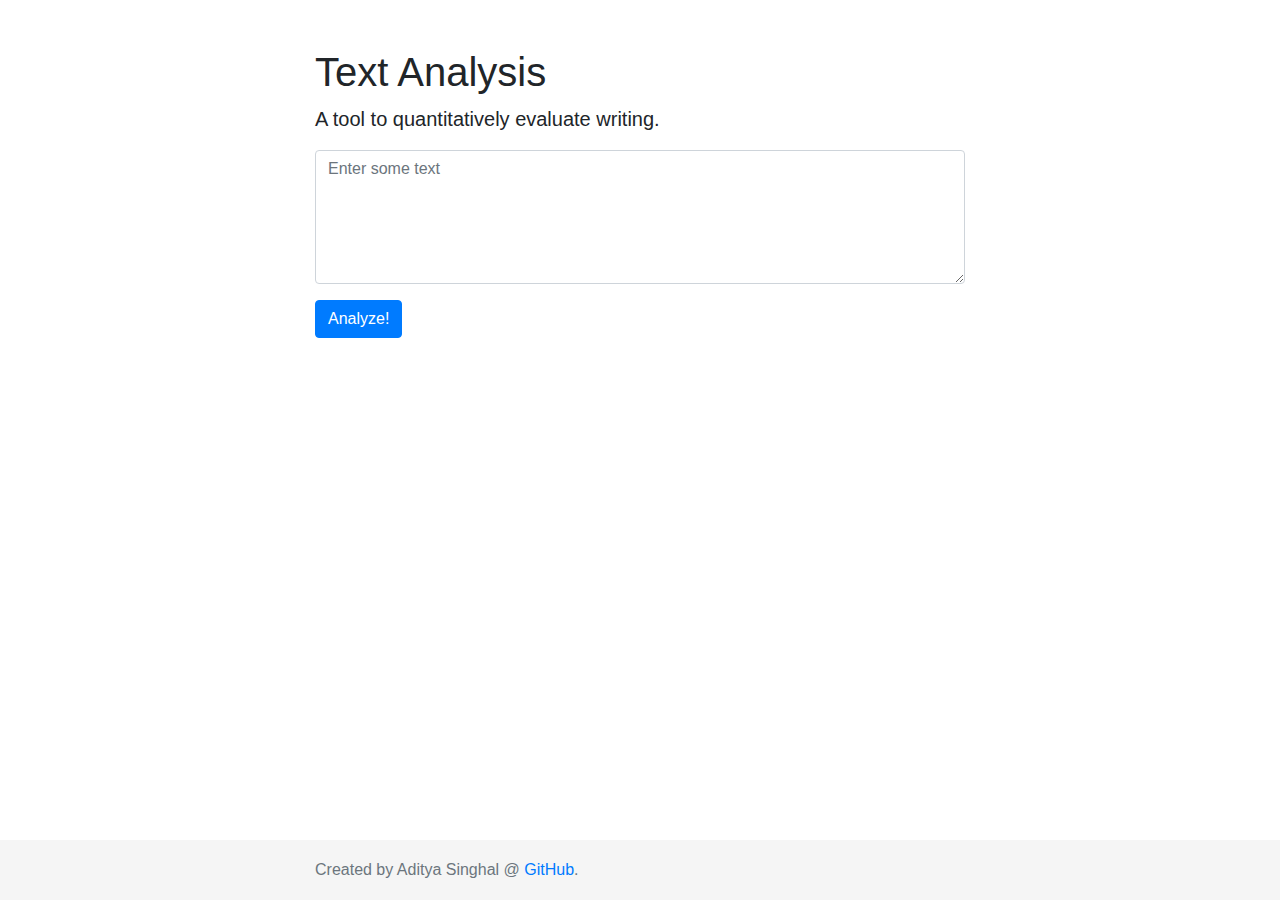
<file: index.html>
<!DOCTYPE html>
<head>
    <meta charset="utf-8">
    <meta name="viewport" content="width=device-width, initial-scale=1, shrink-to-fit=no">
    <meta name="description" content="">
    <meta name="author" content="">

    <title>
        Text Analysis
    </title>

    <link href="https://stackpath.bootstrapcdn.com/bootstrap/4.3.1/css/bootstrap.min.css" rel="stylesheet" integrity="sha384-ggOyR0iXCbMQv3Xipma34MD+dH/1fQ784/j6cY/iJTQUOhcWr7x9JvoRxT2MZw1T" crossorigin="anonymous">
    
    <script src="https://code.jquery.com/jquery-3.4.1.min.js" integrity="sha256-CSXorXvZcTkaix6Yvo6HppcZGetbYMGWSFlBw8HfCJo=" crossorigin="anonymous"></script>
    <script src="https://stackpath.bootstrapcdn.com/bootstrap/4.3.1/js/bootstrap.bundle.min.js" integrity="sha384-xrRywqdh3PHs8keKZN+8zzc5TX0GRTLCcmivcbNJWm2rs5C8PRhcEn3czEjhAO9o" crossorigin="anonymous"></script>

    <link href="index.css" rel="stylesheet">

    <script src="./js/primary.js"></script>
</head>

<body>
    <main role="main" class="container">
        <h1 class="mt-5">Text Analysis</h1>
        <p class="lead">A tool to quantitatively evaluate writing.</p>

        <form onsubmit="return validateText()">
            <!-- <textarea class="form-control" id="topicContent" rows="1" placeholder="Topic (Optional)"></textarea> -->
            <textarea class="form-control" id="textContent" rows="5" placeholder="Enter some text" required></textarea>
            <button type="submit" class="btn btn-primary mb-2">Analyze!</button>
        </form>
    </main>

    <footer class="footer">
        <div class="container">
            <span class="text-muted">Created by Aditya Singhal @ <a href="http://github.com/ATANKERA/">GitHub</a>.</span>
        </div>
    </footer>
</body>
</file>
<file: index.css>
html {
    position: relative;
    min-height: 100%;
}
body {
    margin-bottom: 60px;
}
.footer {
    position: absolute;
    bottom: 0;
    width: 100%;
    height: 60px;
    line-height: 60px;
    background-color: #f5f5f5;
}

.form-control {
    margin-bottom: 16px;
}

.container {
    width: auto;
    max-width: 680px;
    padding: 0 15px;
}
</file>
